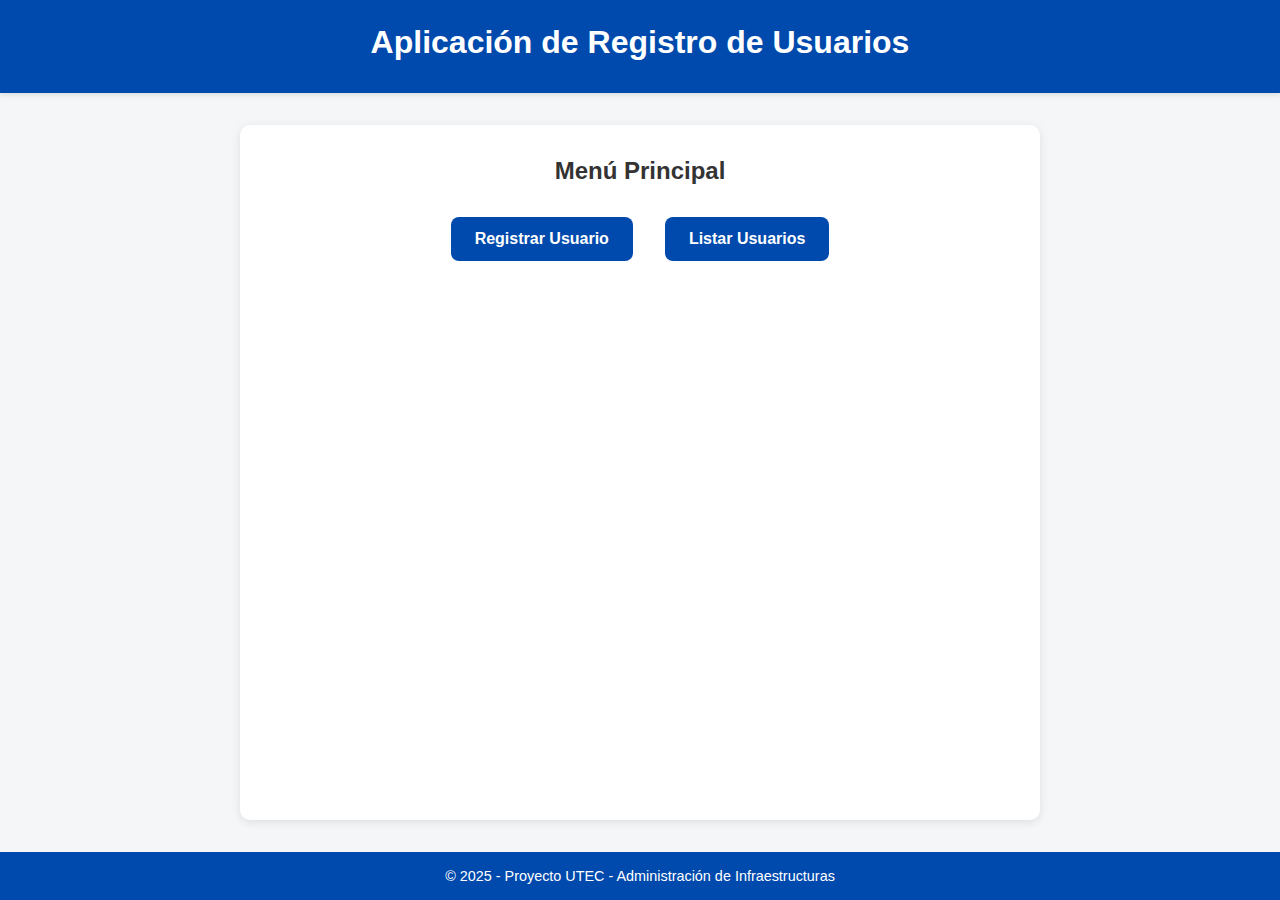
<file: src/index.html>
<!DOCTYPE html>
<html lang="es">
<head>
  <meta charset="UTF-8">
  <meta name="viewport" content="width=device-width, initial-scale=1.0">
  <title>Inicio - Registro de Usuarios</title>
  <link rel="stylesheet" href="css/styles.css">
</head>
<body>
  <header>
    <h1>Aplicación de Registro de Usuarios</h1>
  </header>

  <main>
    <section class="menu">
      <h2>Menú Principal</h2>
      <div class="buttons">
        <a href="registrar.html" class="btn">Registrar Usuario</a>
        <a href="listar.html" class="btn">Listar Usuarios</a>
      </div>
    </section>
  </main>

  <footer>
    <p>© 2025 - Proyecto UTEC - Administración de Infraestructuras</p>
  </footer>
</body>
</html>
</file>
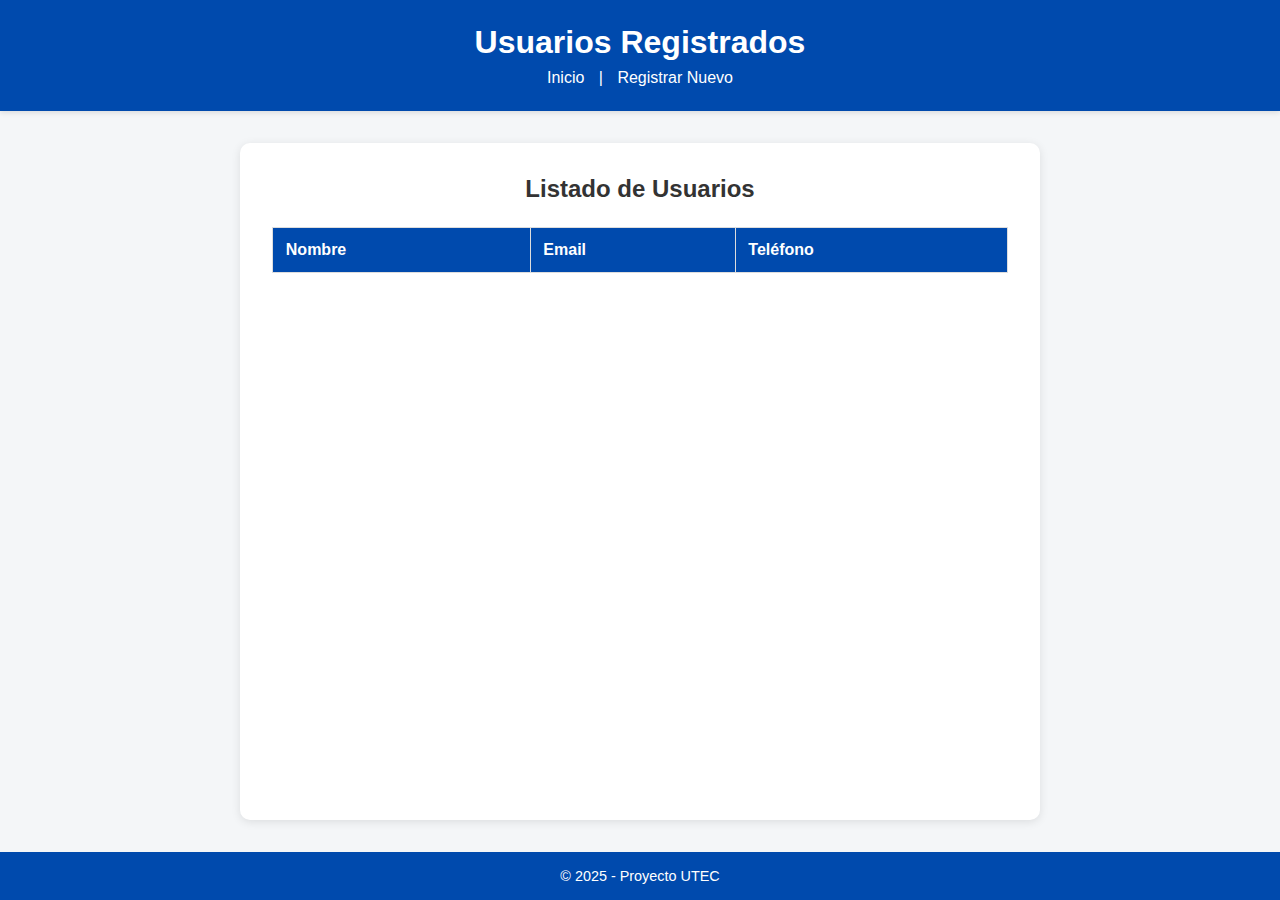
<file: src/listar.html>
<!DOCTYPE html>
<html lang="es">
<head>
  <meta charset="UTF-8">
  <meta name="viewport" content="width=device-width, initial-scale=1.0">
  <title>Lista de Usuarios</title>
  <link rel="stylesheet" href="css/styles.css">
</head>
<body>
  <header>
    <h1>Usuarios Registrados</h1>
    <nav>
      <a href="index.html">Inicio</a> |
      <a href="registrar.html">Registrar Nuevo</a>
    </nav>
  </header>

  <main>
    <section class="list-section">
      <h2>Listado de Usuarios</h2>
      <table id="users-table">
        <thead>
          <tr>
            <th>Nombre</th>
            <th>Email</th>
            <th>Teléfono</th>
          </tr>
        </thead>
        <tbody>
          <!-- Aquí se insertan los usuarios dinámicamente -->
        </tbody>
      </table>
    </section>
  </main>

  <footer>
    <p>© 2025 - Proyecto UTEC</p>
  </footer>

  <script src="js/api.js"></script>
  <script src="js/listar.js"></script>
</body>
</html>
</file>
<file: src/css/styles.css>
/* ==== ESTILOS GENERALES ==== */
* {
  margin: 0;
  padding: 0;
  box-sizing: border-box;
  font-family: "Segoe UI", Tahoma, Geneva, Verdana, sans-serif;
}

body {
  background-color: #f4f6f8;
  color: #333;
  display: flex;
  flex-direction: column;
  min-height: 100vh;
}

/* ==== HEADER ==== */
header {
  background-color: #004aad;
  color: #fff;
  text-align: center;
  padding: 1.5rem 0;
  box-shadow: 0 2px 5px rgba(0,0,0,0.1);
}

header h1 {
  margin-bottom: 0.5rem;
}

nav {
  margin-top: 0.5rem;
}

nav a {
  color: #fff;
  text-decoration: none;
  margin: 0 10px;
  font-weight: 500;
}

nav a:hover {
  text-decoration: underline;
}

/* ==== MAIN ==== */
main {
  flex: 1;
  width: 90%;
  max-width: 800px;
  margin: 2rem auto;
  background-color: #fff;
  border-radius: 10px;
  box-shadow: 0 2px 10px rgba(0,0,0,0.1);
  padding: 2rem;
}

/* ==== HOME (index.html) ==== */
.menu {
  text-align: center;
}

.menu h2 {
  margin-bottom: 2rem;
}

.buttons {
  display: flex;
  justify-content: center;
  gap: 2rem;
}

.btn {
  display: inline-block;
  background-color: #004aad;
  color: #fff;
  padding: 0.8rem 1.5rem;
  border-radius: 8px;
  text-decoration: none;
  font-weight: bold;
  transition: background-color 0.3s;
}

.btn:hover {
  background-color: #0065ff;
}

/* ==== FORMULARIO (registrar.html) ==== */
.form-section h2 {
  text-align: center;
  margin-bottom: 1.5rem;
}

form {
  display: flex;
  flex-direction: column;
  gap: 1rem;
  width: 100%;
  max-width: 500px;
  margin: 0 auto;
}

label {
  font-weight: 600;
}

input {
  padding: 0.7rem;
  border: 1px solid #ccc;
  border-radius: 6px;
  transition: border-color 0.2s;
}

input:focus {
  border-color: #004aad;
  outline: none;
}

button[type="submit"] {
  background-color: #004aad;
  color: #fff;
  padding: 0.8rem;
  border: none;
  border-radius: 6px;
  cursor: pointer;
  font-weight: bold;
  transition: background-color 0.3s;
}

button[type="submit"]:hover {
  background-color: #0065ff;
}

/* ==== TABLA (listar.html) ==== */
.list-section h2 {
  text-align: center;
  margin-bottom: 1.5rem;
}

table {
  width: 100%;
  border-collapse: collapse;
  margin-top: 1rem;
}

th, td {
  border: 1px solid #ddd;
  padding: 0.8rem;
  text-align: left;
}

th {
  background-color: #004aad;
  color: white;
}

tr:nth-child(even) {
  background-color: #f2f2f2;
}

/* ==== FOOTER ==== */
footer {
  background-color: #004aad;
  color: #fff;
  text-align: center;
  padding: 1rem 0;
  margin-top: auto;
  font-size: 0.9rem;
}
</file>
